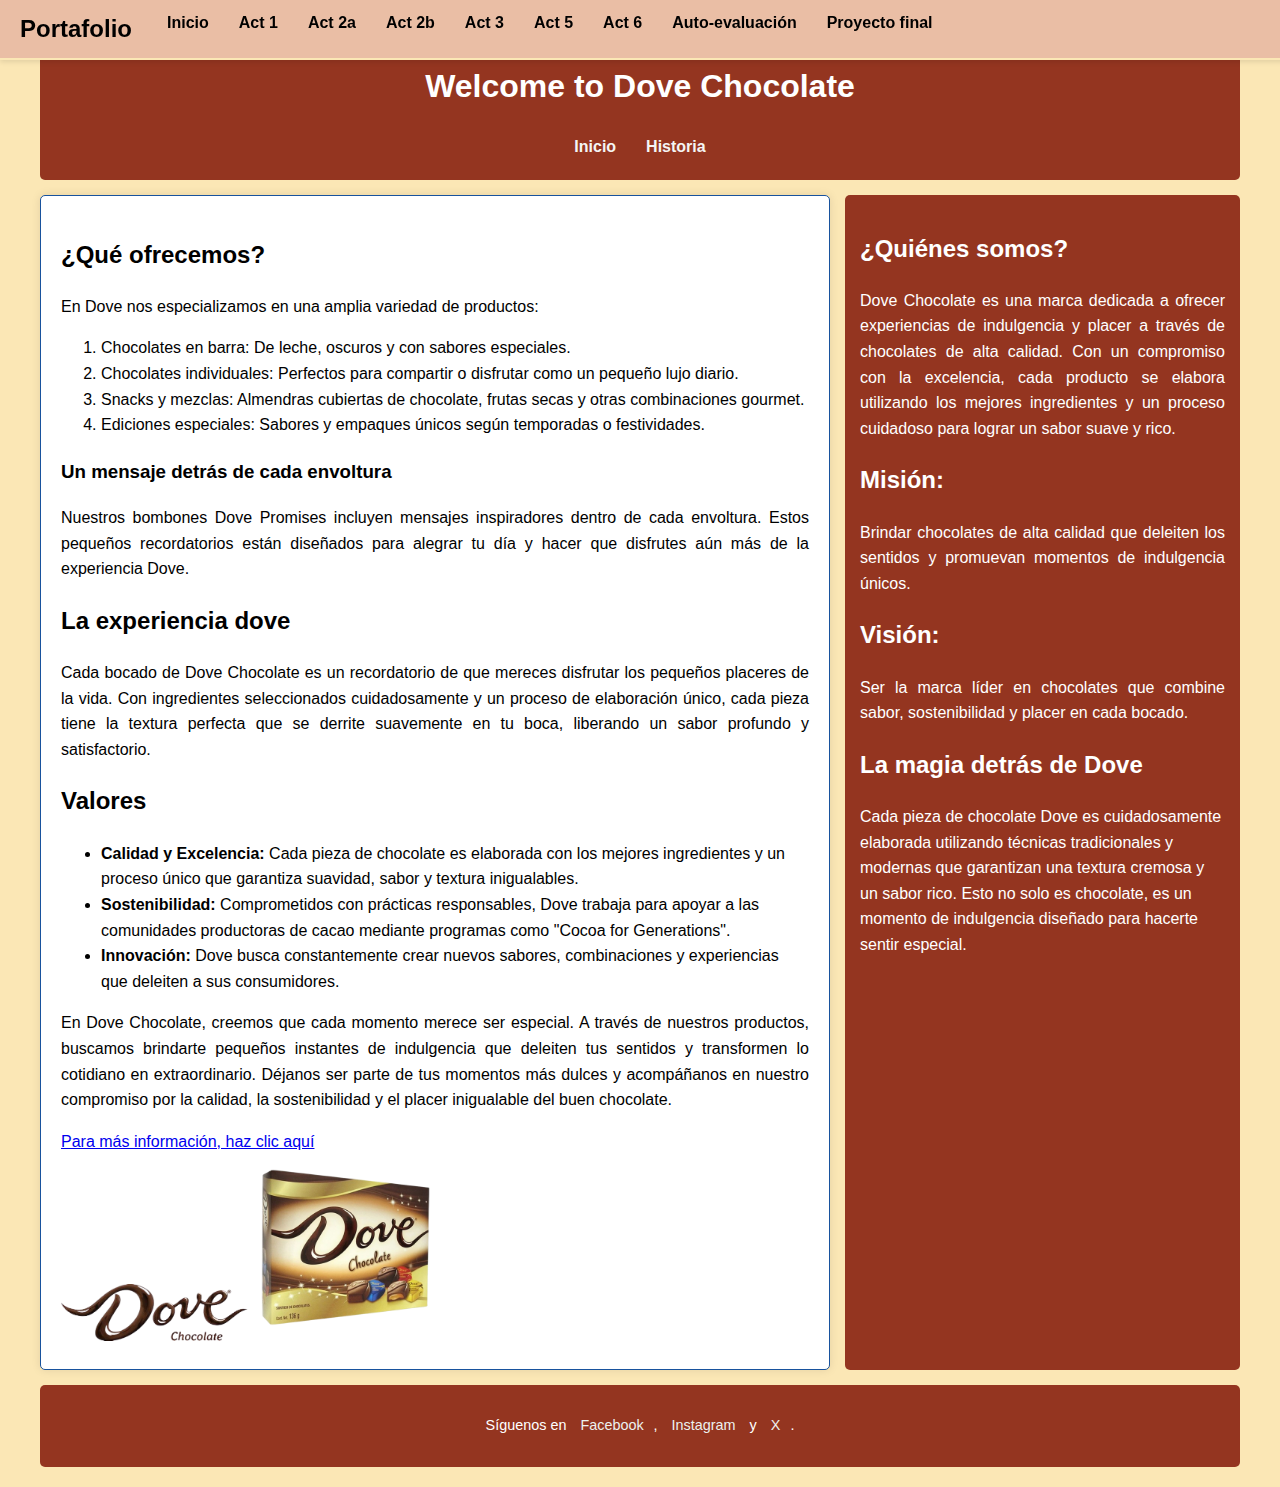
<file: index.html>
<!DOCTYPE html>
<html lang="es">
<head>
    <meta charset="UTF-8">
    <meta name="viewport" content="width=device-width, initial-scale=1.0">
    <title>Dove Chocolate</title>
    <link rel="stylesheet" href="css.dove/estiloe.css">
</head>

<body>
    <!-- Barra de navegación principal -->
    <nav class="navbar navbar-primary navbar-expand-lg fixed-top">
        <div class="container-fluid">
            <div class="collapse navbar-collapse" id="navbarSupportedContent">

                <ul class="navbar-nav me-auto mb-2 mb-lg-0">
                    <a class="navbar-brand" href="https://madaygutierrez.github.io/Portafolio-final/">Portafolio</a>
                    <li class="nav-item">
                        <a class="nav-link active" aria-current="page" href="https://madaygutierrez.github.io/presentaci-n/">Inicio</a>
                    </li>
                    <li class="nav-item">
                        <a class="nav-link" href= "https://madaygutierrezherrmientashtml.my.canva.site/"
                            target="_blank">Act 1</a>
                    </li>
                    <li class="nav-item">
                        <a class="nav-link" href="https://madaygutierrez.github.io/Act-2a/" target="_blank">Act 2a</a>
                    </li>
                    <li class="nav-item">
                        <a class="nav-link" href="https://madaygutierrez.github.io/portafolio/" target="_blank">Act 2b</a>
                    </li>
                    <li class="nav-item">
                        <a class="nav-link" href="https://madaygutierrez.github.io/potafolioact3/" target="_blank">Act 3</a>
                    </li>
                    <li class="nav-item">
                        <a class="nav-link" href="https://madaygutierrez.github.io/Actividad-5/" target="_blank">Act 5</a>
                    </li>
                    <li class="nav-item">
                        <a class="nav-link" href="https://madaygutierrezherrmientashtml.my.canva.site/presentaci-n-educativa-sobre-dominar-la-escritura-de-opini-n-l-neas-simples-en-azul-y-blanco" target="_blank">Act 6</a>
                    </li>
                    <li class="nav-item">
                        <a class="nav-link" href="https://madaygutierrez.github.io/auto-evaluaci-n/" target="_blank">Auto-evaluación</a>
                    </li>
                    <li class="nav-item">
                        <a class="nav-link" href="https://estef2704.github.io/Skyline/" target="_blank">Proyecto final</a>
                    </li>
                </ul>
            </div>
        </div>
    </nav>
    <div class="layout">
    
        <header id="cabecera"> 
           <h1>Welcome to Dove Chocolate</h1>
            <nav class="navbar">
                <ul class="nav-list">
                    <li><a href="doveinicio.html">Inicio</a></li>
                    <li><a href="dovehistoria.html">Historia</a></li>
                </ul>
            </nav>
        </header> 
    
        <aside class="barra-lateral">
            <h2>¿Quiénes somos?</h2>
            <p style="text-align: justify;">Dove Chocolate es una marca dedicada a ofrecer experiencias de indulgencia y placer a través de chocolates de alta calidad. Con un compromiso con la excelencia, cada producto se elabora utilizando los mejores ingredientes y un proceso cuidadoso para lograr un sabor suave y rico.</p>
            <h2>Misión:</h2>
            <p style="text-align: justify;">Brindar chocolates de alta calidad que deleiten los sentidos y promuevan momentos de indulgencia únicos.</p>
            <h2>Visión:</h2>
            <p style="text-align: justify;">Ser la marca líder en chocolates que combine sabor, sostenibilidad y placer en cada bocado.</p>
            <h2>La magia detrás de Dove</h2>
            <p>Cada pieza de chocolate Dove es cuidadosamente elaborada utilizando técnicas tradicionales y modernas que garantizan una textura cremosa y un sabor rico. Esto no solo es chocolate, es un momento de indulgencia diseñado para hacerte sentir especial.</p>
        </aside>

        <main class="contenido">
            <h2>¿Qué ofrecemos?</h2>
            <p>En Dove nos especializamos en una amplia variedad de productos:</p>
            <ol>
                <li>Chocolates en barra: De leche, oscuros y con sabores especiales.</li>
                <li>Chocolates individuales: Perfectos para compartir o disfrutar como un pequeño lujo diario.</li>
                <li>Snacks y mezclas: Almendras cubiertas de chocolate, frutas secas y otras combinaciones gourmet.</li>
                <li>Ediciones especiales: Sabores y empaques únicos según temporadas o festividades.</li>
            </ol>
            <h3>Un mensaje detrás de cada envoltura</h3>
            <p style="text-align: justify;">Nuestros bombones Dove Promises incluyen mensajes inspiradores dentro de cada envoltura. Estos pequeños recordatorios están diseñados para alegrar tu día y hacer que disfrutes aún más de la experiencia Dove.</p>
            <h2>La experiencia dove</h2>
            <p style="text-align: justify;">Cada bocado de Dove Chocolate es un recordatorio de que mereces disfrutar los pequeños placeres de la vida. Con ingredientes seleccionados cuidadosamente y un proceso de elaboración único, cada pieza tiene la textura perfecta que se derrite suavemente en tu boca, liberando un sabor profundo y satisfactorio.</p>
            <h2>Valores</h2>
            <ul>
                <li><strong>Calidad y Excelencia:</strong> Cada pieza de chocolate es elaborada con los mejores ingredientes y un proceso único que garantiza suavidad, sabor y textura inigualables.</li>
                <li><strong>Sostenibilidad:</strong> Comprometidos con prácticas responsables, Dove trabaja para apoyar a las comunidades productoras de cacao mediante programas como "Cocoa for Generations".</li>
                <li><strong>Innovación:</strong> Dove busca constantemente crear nuevos sabores, combinaciones y experiencias que deleiten a sus consumidores.</li>
            </ul>
            <p style="text-align: justify;">En Dove Chocolate, creemos que cada momento merece ser especial. A través de nuestros productos, buscamos brindarte pequeños instantes de indulgencia que deleiten tus sentidos y transformen lo cotidiano en extraordinario. Déjanos ser parte de tus momentos más dulces y acompáñanos en nuestro compromiso por la calidad, la sostenibilidad y el placer inigualable del buen chocolate.</p>
            <a href="https://www.dovechocolate.com/">Para más información, haz clic aquí</a>

            <div class="imagenes">
                <img src="img.dove/logo-removebg-preview.png" width="25%" height="25%" alt="Logo de Dove">
                <img src="img.dove/dove-removebg-preview.png" width="25%" height="25%" alt="Chocolates festivos">
            </div>
        </main>

        <footer class="pie">
            <p>Síguenos en 
                <a href="https://www.facebook.com/dovechocolate/">Facebook</a>, 
                <a href="https://www.instagram.com/dovechocolate/">Instagram</a> y 
                <a href="https://twitter.com/dovechocolate">X</a>.
            </p>
        </footer>
    </div>
</body>
</html>
</file>
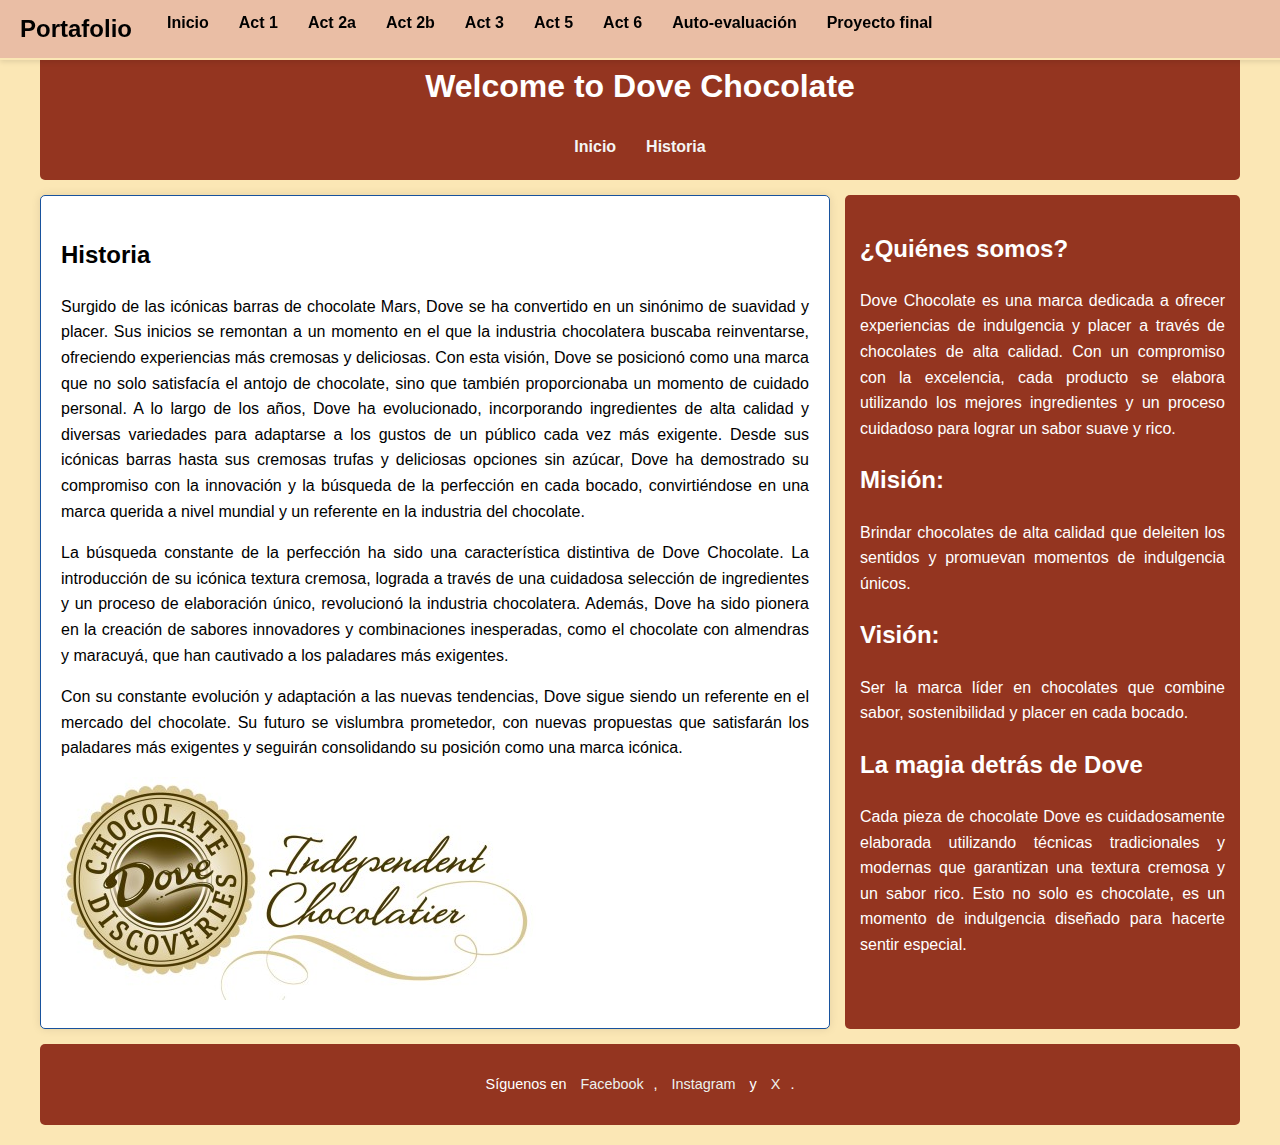
<file: dovehistoria.html>
<!DOCTYPE html>
<html lang="es">
<head>
    <meta charset="UTF-8">
    <meta name="viewport" content="width=device-width, initial-scale=1.0">
    <title>Dove Chocolate</title>
    <link rel="stylesheet" href="css.dove/estiloe.css">
</head>
<body>
    <!-- Barra de navegación principal -->
    <nav class="navbar navbar-primary navbar-expand-lg fixed-top">
        <div class="container-fluid">
            <div class="collapse navbar-collapse" id="navbarSupportedContent">

                <ul class="navbar-nav me-auto mb-2 mb-lg-0">
                    <a class="navbar-brand" href="https://madaygutierrez.github.io/Portafolio-final/">Portafolio</a>
                    <li class="nav-item">
                        <a class="nav-link active" aria-current="page" href="https://madaygutierrez.github.io/presentaci-n/">Inicio</a>
                    </li>
                    <li class="nav-item">
                        <a class="nav-link" href="https://madaygutierrezherrmientashtml.my.canva.site/"
                            target="_blank">Act 1</a>
                    </li>
                    <li class="nav-item">
                        <a class="nav-link" href="https://madaygutierrez.github.io/Act-2a/" target="_blank">Act 2a</a>
                    </li>
                    <li class="nav-item">
                        <a class="nav-link" href="https://madaygutierrez.github.io/portafolio/" target="_blank">Act 2b</a>
                    </li>
                    <li class="nav-item">
                        <a class="nav-link" href="https://madaygutierrez.github.io/potafolioact3/" target="_blank">Act 3</a>
                    </li>
                    <li class="nav-item">
                        <a class="nav-link" href="https://madaygutierrez.github.io/Actividad-5/" target="_blank">Act 5</a>
                    </li>
                    <li class="nav-item">
                        <a class="nav-link" href="https://madaygutierrezherrmientashtml.my.canva.site/presentaci-n-educativa-sobre-dominar-la-escritura-de-opini-n-l-neas-simples-en-azul-y-blanco" target="_blank">Act 6</a>
                    </li>
                    <li class="nav-item">
                        <a class="nav-link" href="https://madaygutierrez.github.io/auto-evaluaci-n/" target="_blank">Auto-evaluación</a>
                    </li>
                    <li class="nav-item">
                        <a class="nav-link" href="https://estef2704.github.io/Skyline/" target="_blank">Proyecto final</a>
                    </li>
                </ul>
            </div>
        </div>
    </nav>
    <div class="layout">
        <header id="cabecera"> 
            <h1>Welcome to Dove Chocolate</h1>
            <nav class="navbar">
                <ul class="nav-list">
                    <li><a href="doveinicio.html">Inicio</a></li>
                    <li><a href="dovehistoria.html">Historia</a></li>
                </ul>
            </nav>
        </header> 
    
        <aside class="barra-lateral">
            <h2>¿Quiénes somos?</h2>
            <p style="text-align: justify;" >Dove Chocolate es una marca dedicada a ofrecer experiencias de indulgencia y placer a través de chocolates de alta calidad. Con un compromiso con la excelencia, cada producto se elabora utilizando los mejores ingredientes y un proceso cuidadoso para lograr un sabor suave y rico.</p>
            <h2>Misión:</h2>
            <p style="text-align: justify;">Brindar chocolates de alta calidad que deleiten los sentidos y promuevan momentos de indulgencia únicos.</p>
            <h2>Visión:</h2>
            <p style="text-align: justify;">Ser la marca líder en chocolates que combine sabor, sostenibilidad y placer en cada bocado.</p>
            <h2>La magia detrás de Dove</h2>
            <p style="text-align: justify;">Cada pieza de chocolate Dove es cuidadosamente elaborada utilizando técnicas tradicionales y modernas que garantizan una textura cremosa y un sabor rico. Esto no solo es chocolate, es un momento de indulgencia diseñado para hacerte sentir especial.</p>
        </aside>
        
        <main class="contenido">
            <h2>Historia</h2>
<p style="text-align: justify">Surgido de las icónicas barras de chocolate Mars, Dove se ha convertido en un sinónimo de suavidad y placer. Sus inicios se remontan a un momento en el que la industria chocolatera buscaba reinventarse, ofreciendo experiencias más cremosas y deliciosas. Con esta visión, Dove se posicionó como una marca que no solo satisfacía el antojo de chocolate, sino que también proporcionaba un momento de cuidado personal. A lo largo de los años, Dove ha evolucionado, incorporando ingredientes de alta calidad y diversas variedades para adaptarse a los gustos de un público cada vez más exigente. Desde sus icónicas barras hasta sus cremosas trufas y deliciosas opciones sin azúcar, Dove ha demostrado su compromiso con la innovación y la búsqueda de la perfección en cada bocado, convirtiéndose en una marca querida a nivel mundial y un referente en la industria del chocolate.</p>
<p style="text-align: justify;">La búsqueda constante de la perfección ha sido una característica distintiva de Dove Chocolate. La introducción de su icónica textura cremosa, lograda a través de una cuidadosa selección de ingredientes y un proceso de elaboración único, revolucionó la industria chocolatera. Además, Dove ha sido pionera en la creación de sabores innovadores y combinaciones inesperadas, como el chocolate con almendras y maracuyá, que han cautivado a los paladares más exigentes.</p>
<p style="text-align: justify;">Con su constante evolución y adaptación a las nuevas tendencias, Dove sigue siendo un referente en el mercado del chocolate. Su futuro se vislumbra prometedor, con nuevas propuestas que satisfarán los paladares más exigentes y seguirán consolidando su posición como una marca icónica.</p>
<img src="img.dove/inspiredchocolatelogo.jpg" alt="logo dove">
</main>

        <footer class="pie">
            <p>Síguenos en 
                <a href="https://www.facebook.com/dovechocolate/">Facebook</a>, 
                <a href="https://www.instagram.com/dovechocolate/">Instagram</a> y 
                <a href="https://twitter.com/dovechocolate">X</a>.
            </p>
        </footer>
    </div>
</body>
</html>
</file>
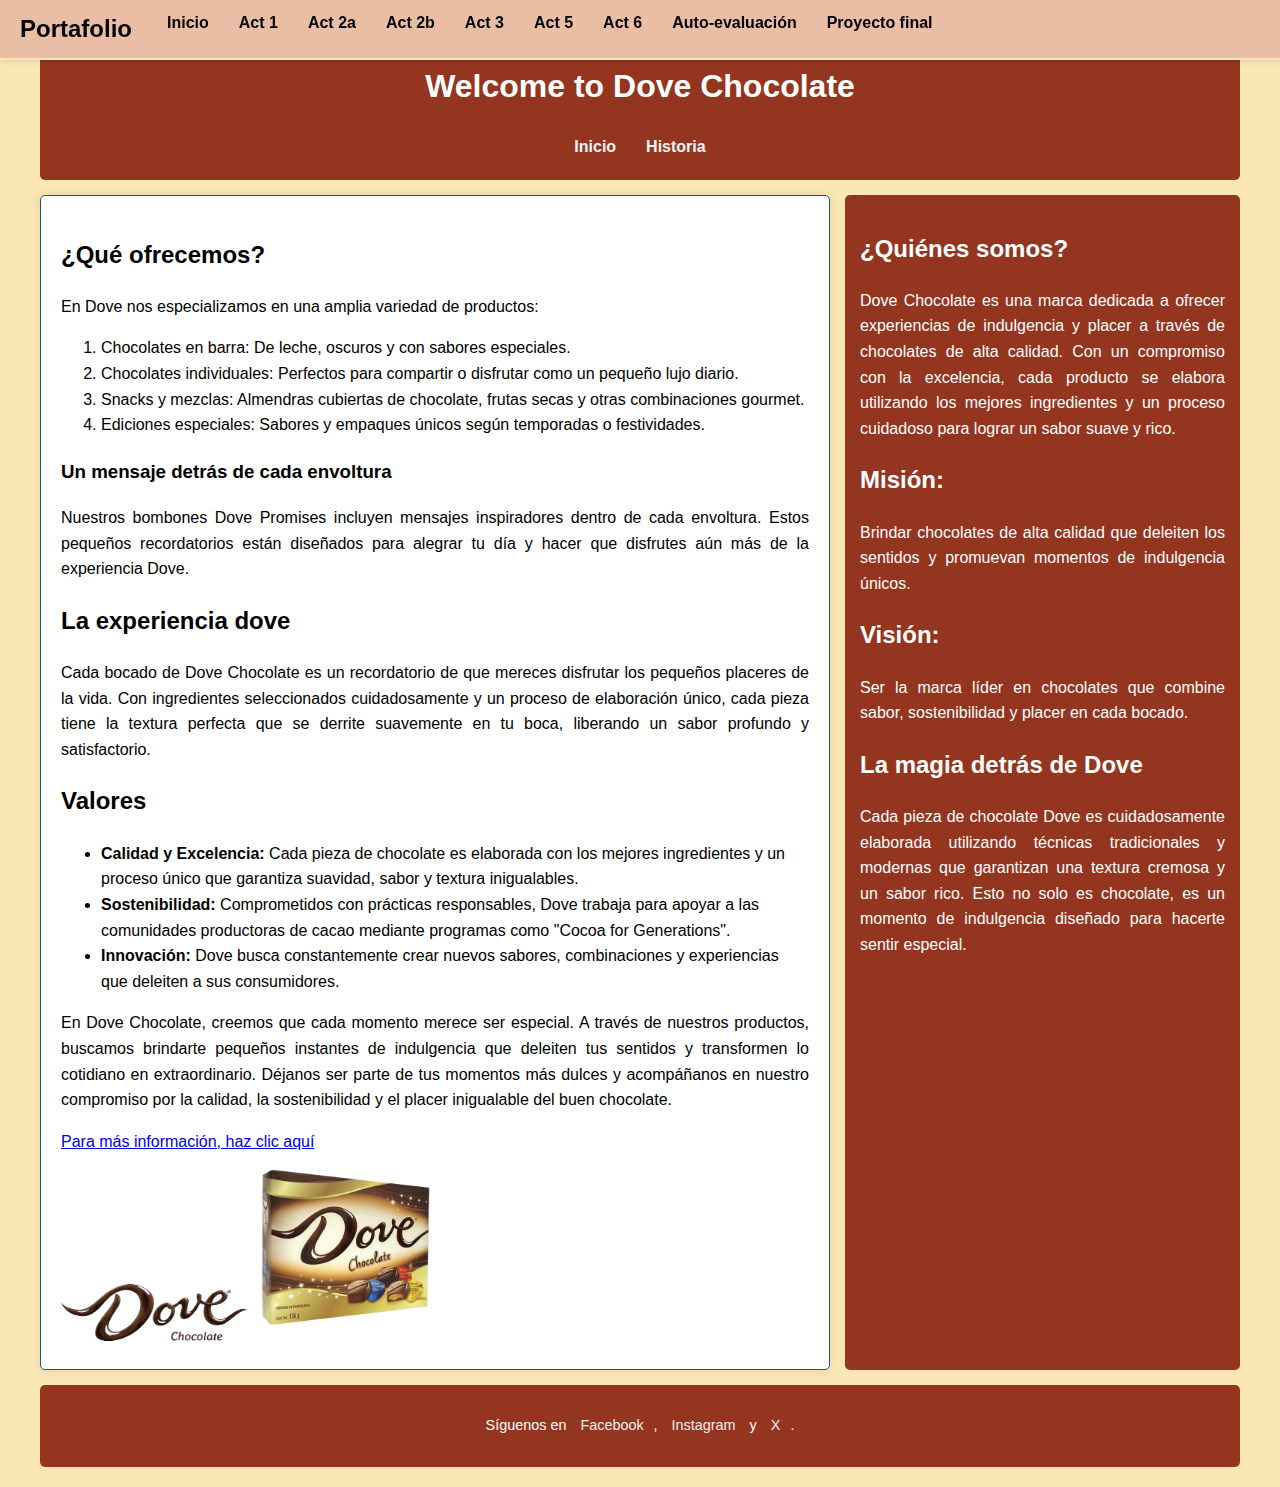
<file: doveinicio.html>
<!DOCTYPE html>
<html lang="es">
<head>
    <meta charset="UTF-8">
    <meta name="viewport" content="width=device-width, initial-scale=1.0">
    <title>Dove Chocolate</title>
    <link rel="stylesheet" href="css.dove/estiloe.css">
</head>
<body>

    <!-- Barra de navegación principal -->
    <nav class="navbar navbar-primary navbar-expand-lg fixed-top">
        <div class="container-fluid">
            <div class="collapse navbar-collapse" id="navbarSupportedContent">

                <ul class="navbar-nav me-auto mb-2 mb-lg-0">
                    <a class="navbar-brand" href="https://madaygutierrez.github.io/Portafolio-final/">Portafolio</a>
                    <li class="nav-item">
                        <a class="nav-link active" aria-current="page" href="https://madaygutierrez.github.io/presentaci-n/">Inicio</a>
                    </li>
                    <li class="nav-item">
                        <a class="nav-link" href= "https://madaygutierrezherrmientashtml.my.canva.site/"
                            target="_blank">Act 1</a>
                    </li>
                    <li class="nav-item">
                        <a class="nav-link" href="https://madaygutierrez.github.io/Act-2a/" target="_blank">Act 2a</a>
                    </li>
                    <li class="nav-item">
                        <a class="nav-link" href="https://madaygutierrez.github.io/portafolio/" target="_blank">Act 2b</a>
                    </li>
                    <li class="nav-item">
                        <a class="nav-link" href="https://madaygutierrez.github.io/potafolioact3/" target="_blank">Act 3</a>
                    </li>
                    <li class="nav-item">
                        <a class="nav-link" href="https://madaygutierrez.github.io/Actividad-5/" target="_blank">Act 5</a>
                    </li>
                    <li class="nav-item">
                        <a class="nav-link" href="https://madaygutierrezherrmientashtml.my.canva.site/presentaci-n-educativa-sobre-dominar-la-escritura-de-opini-n-l-neas-simples-en-azul-y-blanco" target="_blank">Act 6</a>
                    </li>
                    <li class="nav-item">
                        <a class="nav-link" href="https://madaygutierrez.github.io/auto-evaluaci-n/" target="_blank">Auto-evaluación</a>
                    </li>
                    <li class="nav-item">
                        <a class="nav-link" href="https://estef2704.github.io/Skyline/" target="_blank">Proyecto final</a>
                    </li>
                </ul>
            </div>
        </div>
    </nav>

    <div class="layout">
        <header id="cabecera"> 
            <h1>Welcome to Dove Chocolate</h1>
            <nav class="navbar">
                <ul class="nav-list">
                    <li><a href="doveinicio.html">Inicio</a></li>
                    <li><a href="dovehistoria.html">Historia</a></li>
                </ul>
            </nav>
        </header> 
    
        <aside class="barra-lateral">
            <h2>¿Quiénes somos?</h2>
            <p style="text-align: justify;">Dove Chocolate es una marca dedicada a ofrecer experiencias de indulgencia y placer a través de chocolates de alta calidad. Con un compromiso con la excelencia, cada producto se elabora utilizando los mejores ingredientes y un proceso cuidadoso para lograr un sabor suave y rico.</p>
            <h2>Misión:</h2>
            <p style="text-align: justify;">Brindar chocolates de alta calidad que deleiten los sentidos y promuevan momentos de indulgencia únicos.</p>
            <h2>Visión:</h2>
            <p style="text-align: justify;">Ser la marca líder en chocolates que combine sabor, sostenibilidad y placer en cada bocado.</p>
            <h2>La magia detrás de Dove</h2>
            <p style="text-align: justify;">Cada pieza de chocolate Dove es cuidadosamente elaborada utilizando técnicas tradicionales y modernas que garantizan una textura cremosa y un sabor rico. Esto no solo es chocolate, es un momento de indulgencia diseñado para hacerte sentir especial.</p>
        </aside>

        <main class="contenido">
            <h2>¿Qué ofrecemos?</h2>
            <p style="text-align: justify;">En Dove nos especializamos en una amplia variedad de productos:</p>
            <ol>
                <li>Chocolates en barra: De leche, oscuros y con sabores especiales.</li>
                <li>Chocolates individuales: Perfectos para compartir o disfrutar como un pequeño lujo diario.</li>
                <li>Snacks y mezclas: Almendras cubiertas de chocolate, frutas secas y otras combinaciones gourmet.</li>
                <li>Ediciones especiales: Sabores y empaques únicos según temporadas o festividades.</li>
            </ol>
            <h3>Un mensaje detrás de cada envoltura</h3>
            <p style="text-align: justify;">Nuestros bombones Dove Promises incluyen mensajes inspiradores dentro de cada envoltura. Estos pequeños recordatorios están diseñados para alegrar tu día y hacer que disfrutes aún más de la experiencia Dove.</p>
            <h2>La experiencia dove</h2>
            <p style="text-align: justify;">Cada bocado de Dove Chocolate es un recordatorio de que mereces disfrutar los pequeños placeres de la vida. Con ingredientes seleccionados cuidadosamente y un proceso de elaboración único, cada pieza tiene la textura perfecta que se derrite suavemente en tu boca, liberando un sabor profundo y satisfactorio.</p>
            <h2>Valores</h2>
            <ul>
                <li ><strong>Calidad y Excelencia:</strong> Cada pieza de chocolate es elaborada con los mejores ingredientes y un proceso único que garantiza suavidad, sabor y textura inigualables.</li>
                <li><strong>Sostenibilidad:</strong> Comprometidos con prácticas responsables, Dove trabaja para apoyar a las comunidades productoras de cacao mediante programas como "Cocoa for Generations".</li>
                <li><strong>Innovación:</strong> Dove busca constantemente crear nuevos sabores, combinaciones y experiencias que deleiten a sus consumidores.</li>
            </ul>
            <p style="text-align: justify;">En Dove Chocolate, creemos que cada momento merece ser especial. A través de nuestros productos, buscamos brindarte pequeños instantes de indulgencia que deleiten tus sentidos y transformen lo cotidiano en extraordinario. Déjanos ser parte de tus momentos más dulces y acompáñanos en nuestro compromiso por la calidad, la sostenibilidad y el placer inigualable del buen chocolate.</p>
            <a href="https://www.dovechocolate.com/">Para más información, haz clic aquí</a>

            <div class="imagenes">
                <img src="img.dove/logo-removebg-preview.png" width="25%" height="25%" alt="Logo de Dove">
                <img src="img.dove/dove-removebg-preview.png" width="25%" height="25%" alt="Chocolates festivos">
            </div>
        </main>

        <footer class="pie">
            <p>Síguenos en 
                <a href="https://www.facebook.com/dovechocolate/">Facebook</a>, 
                <a href="https://www.instagram.com/dovechocolate/">Instagram</a> y 
                <a href="https://twitter.com/dovechocolate">X</a>.
            </p>
        </footer>
    </div>
</body>
</html>
</file>
<file: css.dove/estiloe.css>
/* General */
body {
    font-family: Arial, sans-serif;
    margin: 0;
    padding: 0;
    line-height: 1.6;
    background-color: #fbe7b5;
    color: #000000;
}

.layout {
    display: grid;
    grid-template-areas:
        "cabecera cabecera"
        "contenido barra-lateral"
        "pie pie";
    grid-template-columns: 2fr 1fr;
    grid-template-rows: auto 1fr auto;
    gap: 15px;
    max-width: 1200px;
    margin: 0 auto;
    padding: 20px;
}
/* Barra de navegación principal */
.navbar-primary {
    background-color: #eabea5; /* Fondo beige */
    color: #000; /* Texto negro */
    display: flex;
    justify-content: space-between;
    align-items: center;
    padding: 10px 20px; /* Espaciado interno */
    box-shadow: 0 2px 5px rgba(0, 0, 0, 0.1); /* Sombra para profundidad */
    border-bottom: 2px solid #fbe7b5; /* Borde inferior */
    position: fixed; /* Fijar la barra */
    top: 0;
    width: 100%; /* Ocupa todo el ancho */
    z-index: 1000; /* Siempre visible */
}

.navbar-primary .navbar-brand {
    font-size: 1.5rem;
    font-weight: bold;
    color: #000;
    text-decoration: none;
    margin-right: 20px;
}

.navbar-primary .nav-link {
    color: #000;
    text-decoration: none;
    margin: 0 15px;
    font-size: 1rem;
    font-weight: bold;
    transition: color 0.3s ease; /* Transición suave */
}

.navbar-primary .nav-link:hover {
    color: #555; /* Cambiar a un tono más oscuro */
}

.navbar-primary .navbar-nav {
    display: flex;
    list-style: none;
    margin: 0;
    padding: 0;
}

/* Cabecera */
#cabecera {
    grid-area: cabecera;
    background-color: #943520;
    color: #ffffff;
    padding: 20px;
    text-align: center;
    border-radius: 5px;
}

#cabecera nav ul {
    list-style: none;
    padding: 0;
    margin: 10px 0 0;
    display: flex;
    justify-content: center;
}


#cabecera nav ul li a {
    text-decoration: none;
    color: #f5f5f5;
    font-weight: bold;
}
.navbar .nav-list {
    list-style: none;
    padding: 0;
}

.navbar .nav-list li {
    display: inline;
    margin: 0 15px;
}

.navbar .nav-list a {
    text-decoration: none;
    color: #630e0e;
    font-weight: bold;
}

.navbar .nav-list a:hover {
    text-decoration: underline;
}
/* Barra lateral */
.barra-lateral {
    background-color: #943520;
    grid-area: barra-#9e3d27;
    color: #ffffff;
    padding: 15px;
    border-radius: 5px;
}

.barra-lateral h2, .barra-lateral h3 {
    color: #ffffff;
}

.barra-lateral ul {
    list-style-type: disc;
    margin-left: 20px;
}
.barra-lateral img {
    display: block; /* Hace que la imagen sea tratada como un bloque */
    margin: 0 auto; /* Centra horizontalmente la imagen */
    max-width: 100%; /* Asegura que la imagen no exceda el tamaño del contenedor */
    height: auto; /* Mantiene las proporciones */
}
.contenedor-imagen {
    margin-top: 60px; /* Controla cuánto espacio hay antes de la imagen */
    text-align: center; /* Centra la imagen dentro del contenedor */
}

.contenedor-imagen img {
    max-width: 100%;
    height: auto;
}


/* Contenido principal */
.contenido {
    grid-area: contenido;
    background-color: #ffffff;
    padding: 20px;
    border: 1px solid #18529d;
    border-radius: 5px;
    box-shadow: 0px 0px 10px rgba(0, 0, 0, 0.1);
}

.contenido article {
    margin-bottom: 30px;
}

.contenido .fecha {
    font-size: 0.9em;
    color: #18529d;
}

.contenido figure {
    text-align: center;
    margin-top: 10px;
    display: block; /* Hace que la imagen sea tratada como un bloque */
    margin: 0 auto; /* Centra horizontalmente la imagen */
    max-width: 100%; /* Asegura que la imagen no exceda el tamaño del contenedor */
    height: auto; /* Mantiene las proporciones */
}


.contenido figcaption {
    font-size: 0.9em;
    color: #000000;
}


/* Pie de página */
.pie {
    grid-area: pie;
    background-color: #943520;
    color: #ffffff;
    text-align: center;
    padding: 15px;
    font-size: 0.9em;
    border-radius: 5px;
}

.pie a {
    color: #edf1ee;
    text-decoration: none;
    margin: 0 10px;
}

.pie a:hover {
    text-decoration: underline;
}
</file>
